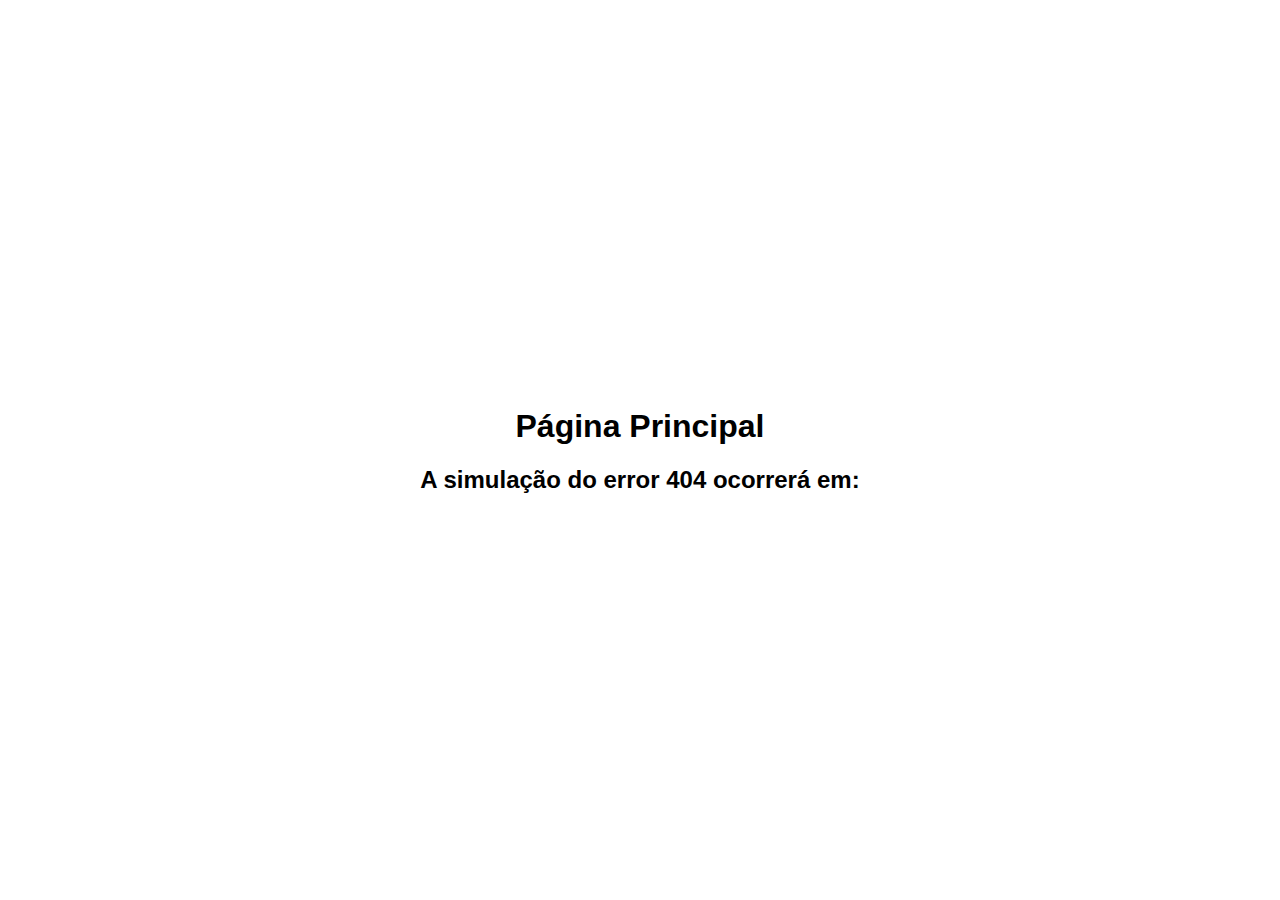
<file: index.html>
<!DOCTYPE html>
<html lang="pt-br">
  <head>
    <meta charset="UTF-8" />
    <meta name="viewport" content="width=device-width, initial-scale=1.0" />
    <link rel="stylesheet" href="style.css" />
    <title>Simulação 404</title>
  </head>
  <body>
    <div class="container-principal">
      <h1>Página Principal</h1>
      <div>
        <h2>
          <p>A simulação do error 404 ocorrerá em: <span id="timer"></span></p>
        </h2>
      </div>
    </div>
    <script>
      let countdownTime = 10;
      function updateCountdown() {
        document.getElementById("timer").textContent = countdownTime;
        countdownTime--;
        if (countdownTime < 0) {
          clearInterval(countdownInterval);
          window.location.href = "/404.html";
        }
      }
      let countdownInterval = setInterval(updateCountdown, 1000);
    </script>
  </body>
</html>
</file>
<file: style.css>
body {
  font-family: "Roboto", sans-serif;
  background-color: #fffffff6;
  display: flex;
  justify-content: center;
  align-items: center;
  height: 100vh;
  margin: 0;
  padding: 0;
  box-sizing: border-box;
  overflow: hidden;
}
.container-principal {
  text-align: center;
  max-width: 500px;
  padding: 20px;
  border-radius: 10px;
  animation: slideIn 1s ease-in-out;
}
.container {
  display: flex;
  max-width: 700px;
  padding: 20px;
  border-radius: 10px;
  animation: slideIn 1s ease-in-out;
  justify-content: center;
  align-items: center;
}
img {
  max-width: 50%;
  margin-bottom: 20px;
  border-radius: 10px;
  transition: transform 0.3s ease;
}

img:hover {
  transform: scale(1.05);
}
p {
  font-size: 1.5rem;
  font-weight: bolder;
  color: #000000;
  margin: 0;
}
@keyframes slideIn {
  from {
    transform: translateY(-50px);
    opacity: 0;
  }
  to {
    transform: translateY(0);
    opacity: 1;
  }
}

#timer {
  color: #f81900;
}

@media (max-width: 414px) {
  .container-principal {
    display: flex;
    flex-direction: column;
    align-items: center;
    text-align: center;
  }

  .container {
    flex-direction: column;
    align-items: center;
  }

  img {
    margin-top: 20px;
    max-width: 80%;
  }

  p {
    margin-top: 20px;
    font-size: 1.4rem;
  }
}
</file>
